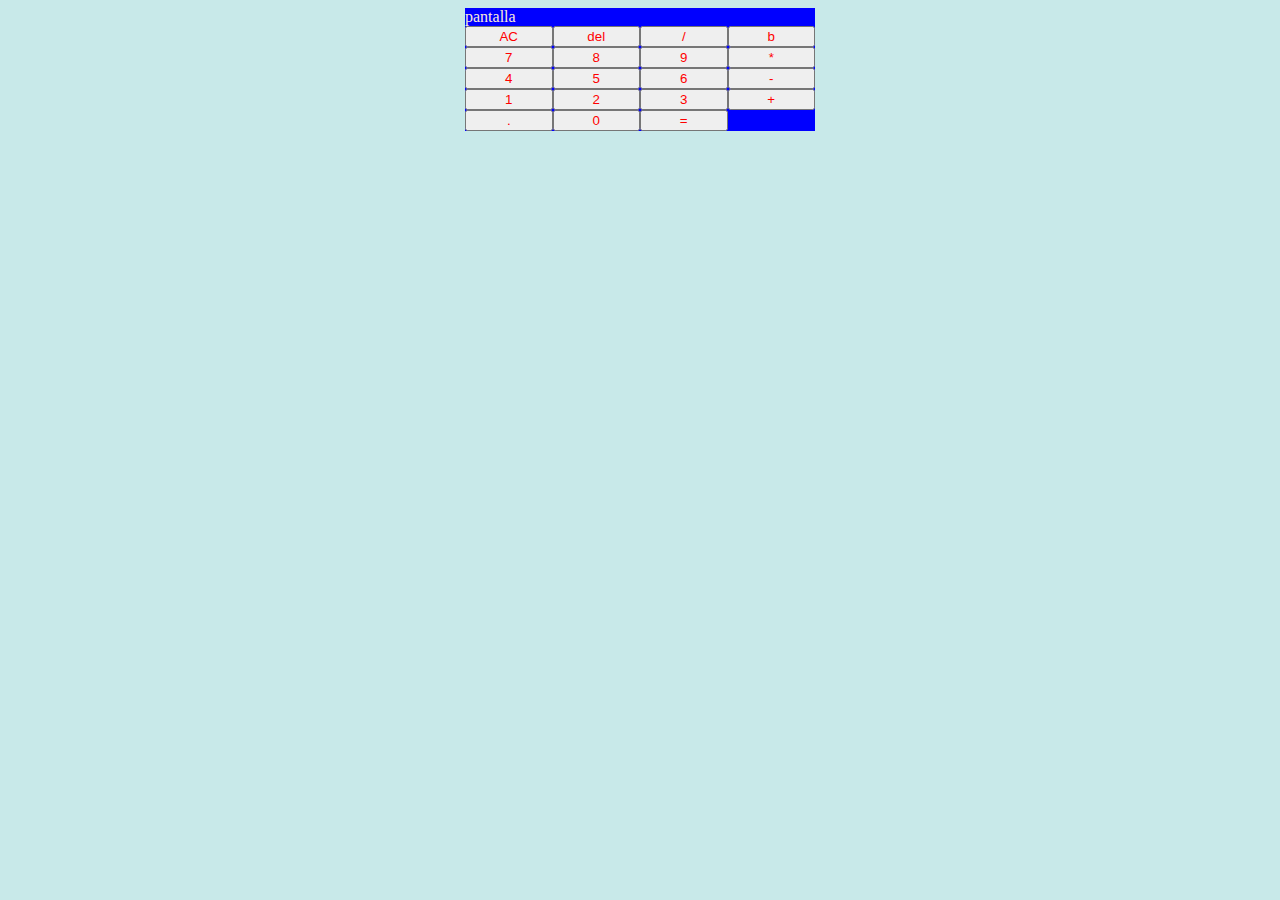
<file: Calculadora/index.html>
<!DOCTYPE html>
<html lang="en">
<head>
    <meta charset="UTF-8">
    <meta name="viewport" content="width=device-width, initial-scale=1.0">
    <title>Document</title>
    <link rel="stylesheet" href="style.css">
</head>
<body>
    <div class="calculadora">
        <div class="pantalla">pantalla</div>

        <button class="btn">AC</button>
        <button class="btn">del</button>
        <button class="btn">/</button>
        <button class="btn">b</button>

        <button class="btn">7</button>
        <button class="btn">8</button>
        <button class="btn">9</button>
        <button class="btn">*</button>

        <button class="btn">4</button>
        <button class="btn">5</button>
        <button class="btn">6</button>
        <button class="btn">-</button>

        <button class="btn">1</button>
        <button class="btn">2</button>
        <button class="btn">3</button>
        <button class="btn">+</button>

        <button class="btn">.</button>
        <button class="btn">0</button>
        <button class="btn" id="igual">=</button>
    </div>
    <script src="main.js"></script>
</body>
</html>
</file>
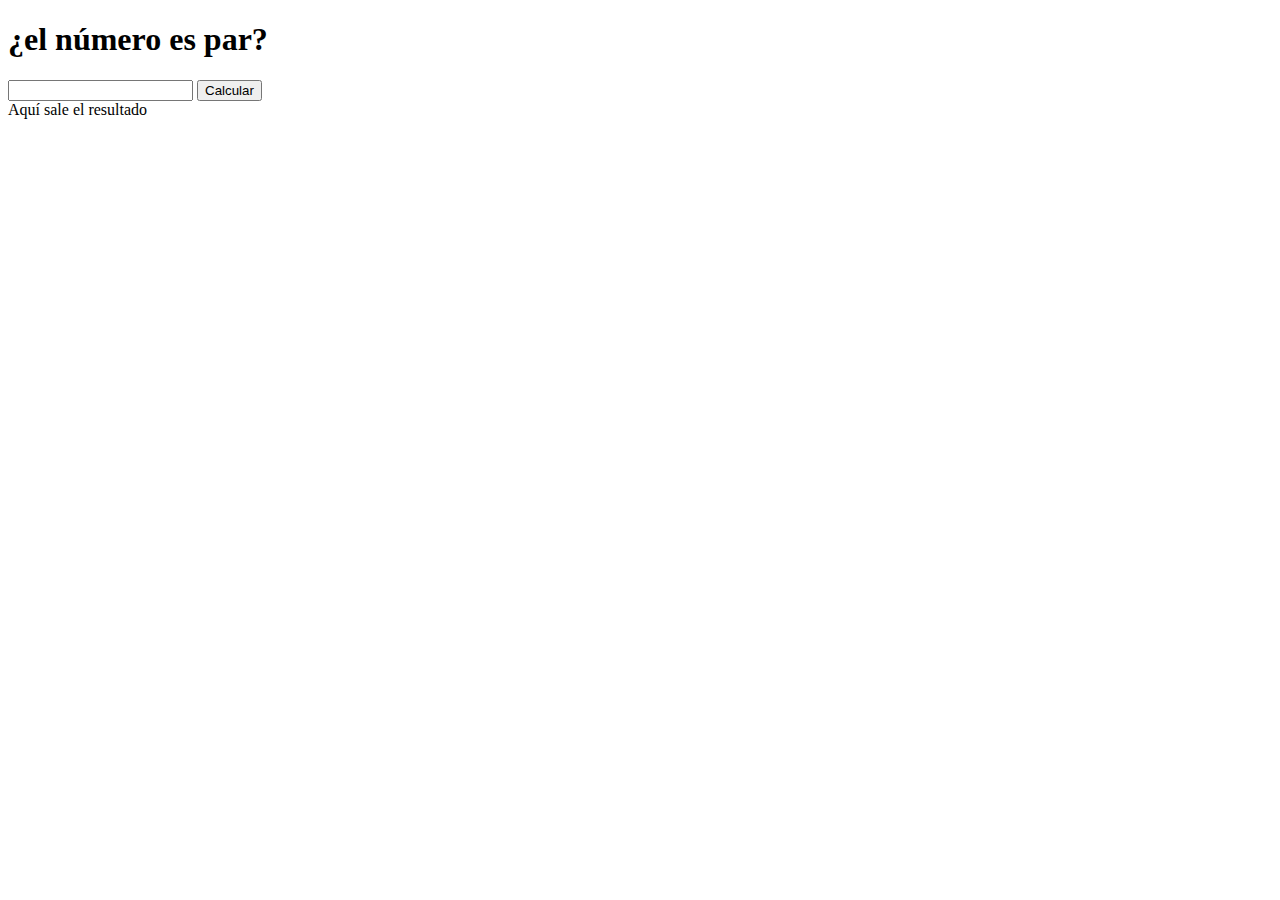
<file: Numerospares/index.html>
<!DOCTYPE html>
<html lang="en">
<head>
    <meta charset="UTF-8">
    <meta name="viewport" content="width=device-width, initial-scale=1.0">
    <title>Document</title>
</head>
<body>
    <h1>¿el número es par?</h1>
    <input type="number" id="entradapar">
    <button id="btnpar">Calcular</button>
    <div id="salida">Aquí sale el resultado</div>
    <script src="main.js"></script>
</body>
</html>
</file>
<file: Calculadora/style.css>
body{
    background-color: rgb(200, 233, 233);
    display: grid;
    place-items: center;
}
.calculadora{
    background-color: blue;
    color: antiquewhite;
    width: 350px;
    display: grid;
    grid-template-columns: repeat(4,1fr);
    }
    .pantalla{
        grid-column: 1/5;
    }
    .btn{
        color: red;
    }
</file>
